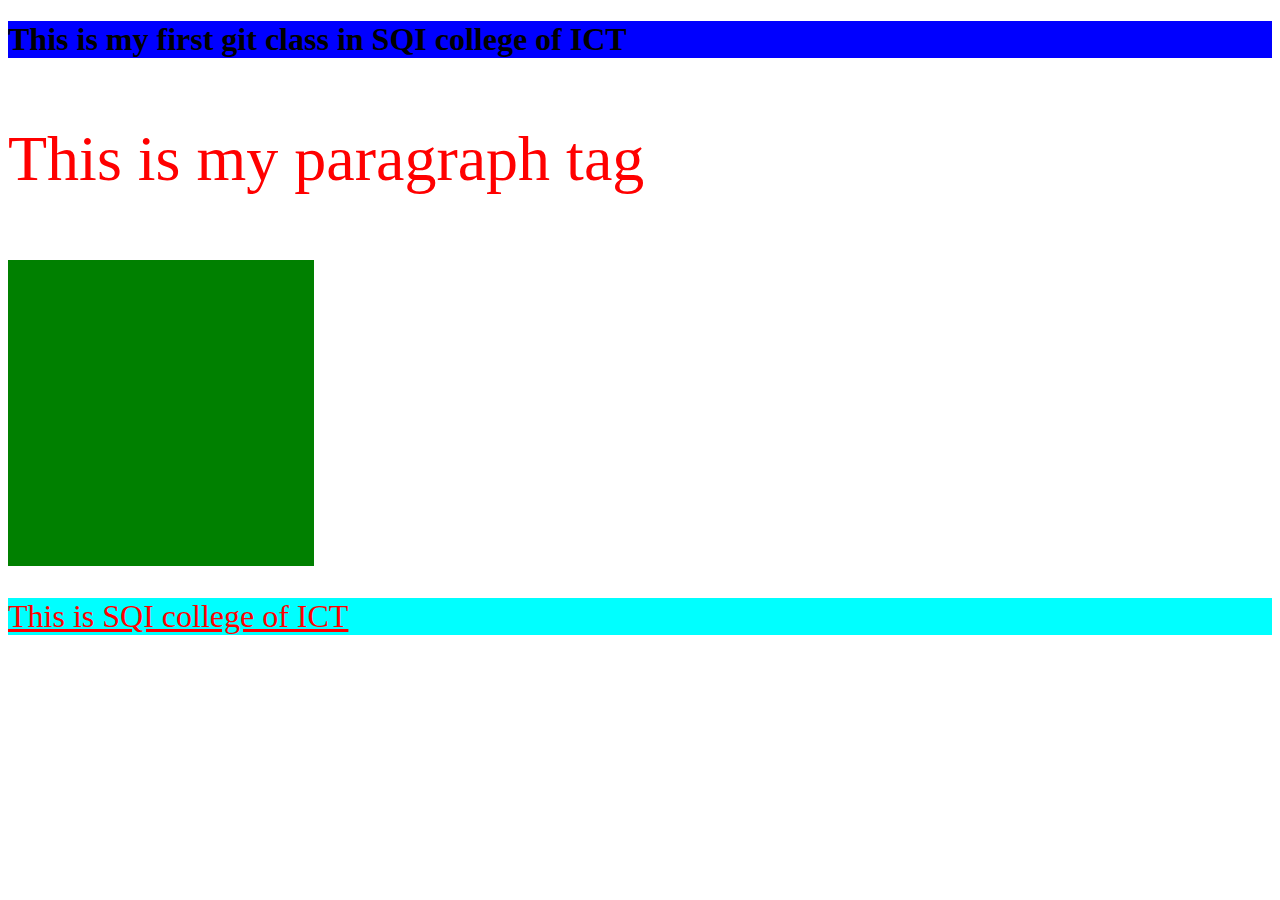
<file: index.html>
<!DOCTYPE html>
<html lang="en">
<head>
    <meta charset="UTF-8">
    <meta name="viewport" content="width=device-width, initial-scale=1.0">
    <link rel="stylesheet" href="./index.css">
    <title>Git Class</title>
    
    <style>
        h1{
            background-color: blue;
        }

        p{
            font-size: 4em;
            color: red;
        }
    </style>
</head>
<body>
    <h1>This is my first git class in SQI college of ICT</h1>
    <p>
        This is my paragraph tag
    </p>

    <div class="box"></div>
    <p id="school">This is SQI college of ICT</p>
</body>
</html>
</file>
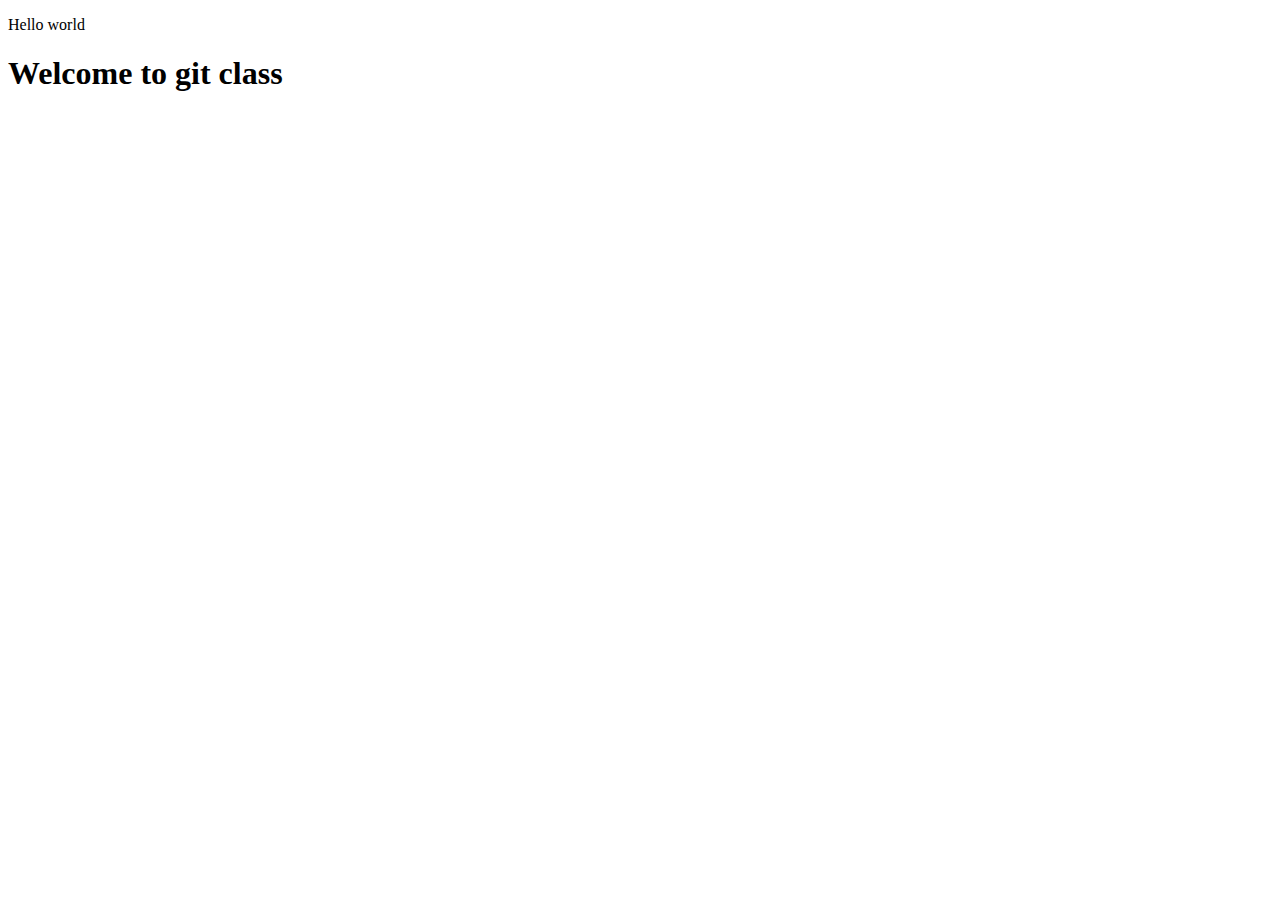
<file: services.html>
<!DOCTYPE html>
<html lang="en">
<head>
    <meta charset="UTF-8">
    <meta name="viewport" content="width=device-width, initial-scale=1.0">
    <title>My services Page</title>
</head>
<body>
    <p>Hello world</p>
    <h1>Welcome to git class</h1>
</body>
</html>
</file>
<file: index.css>
.box{
    border: medium solid green;
    width: 300px;
    height: 300px;
    background-color: green;
}

#school{
    background-color: aqua;
    font-size: 2em;
    text-decoration: underline;
}
</file>
